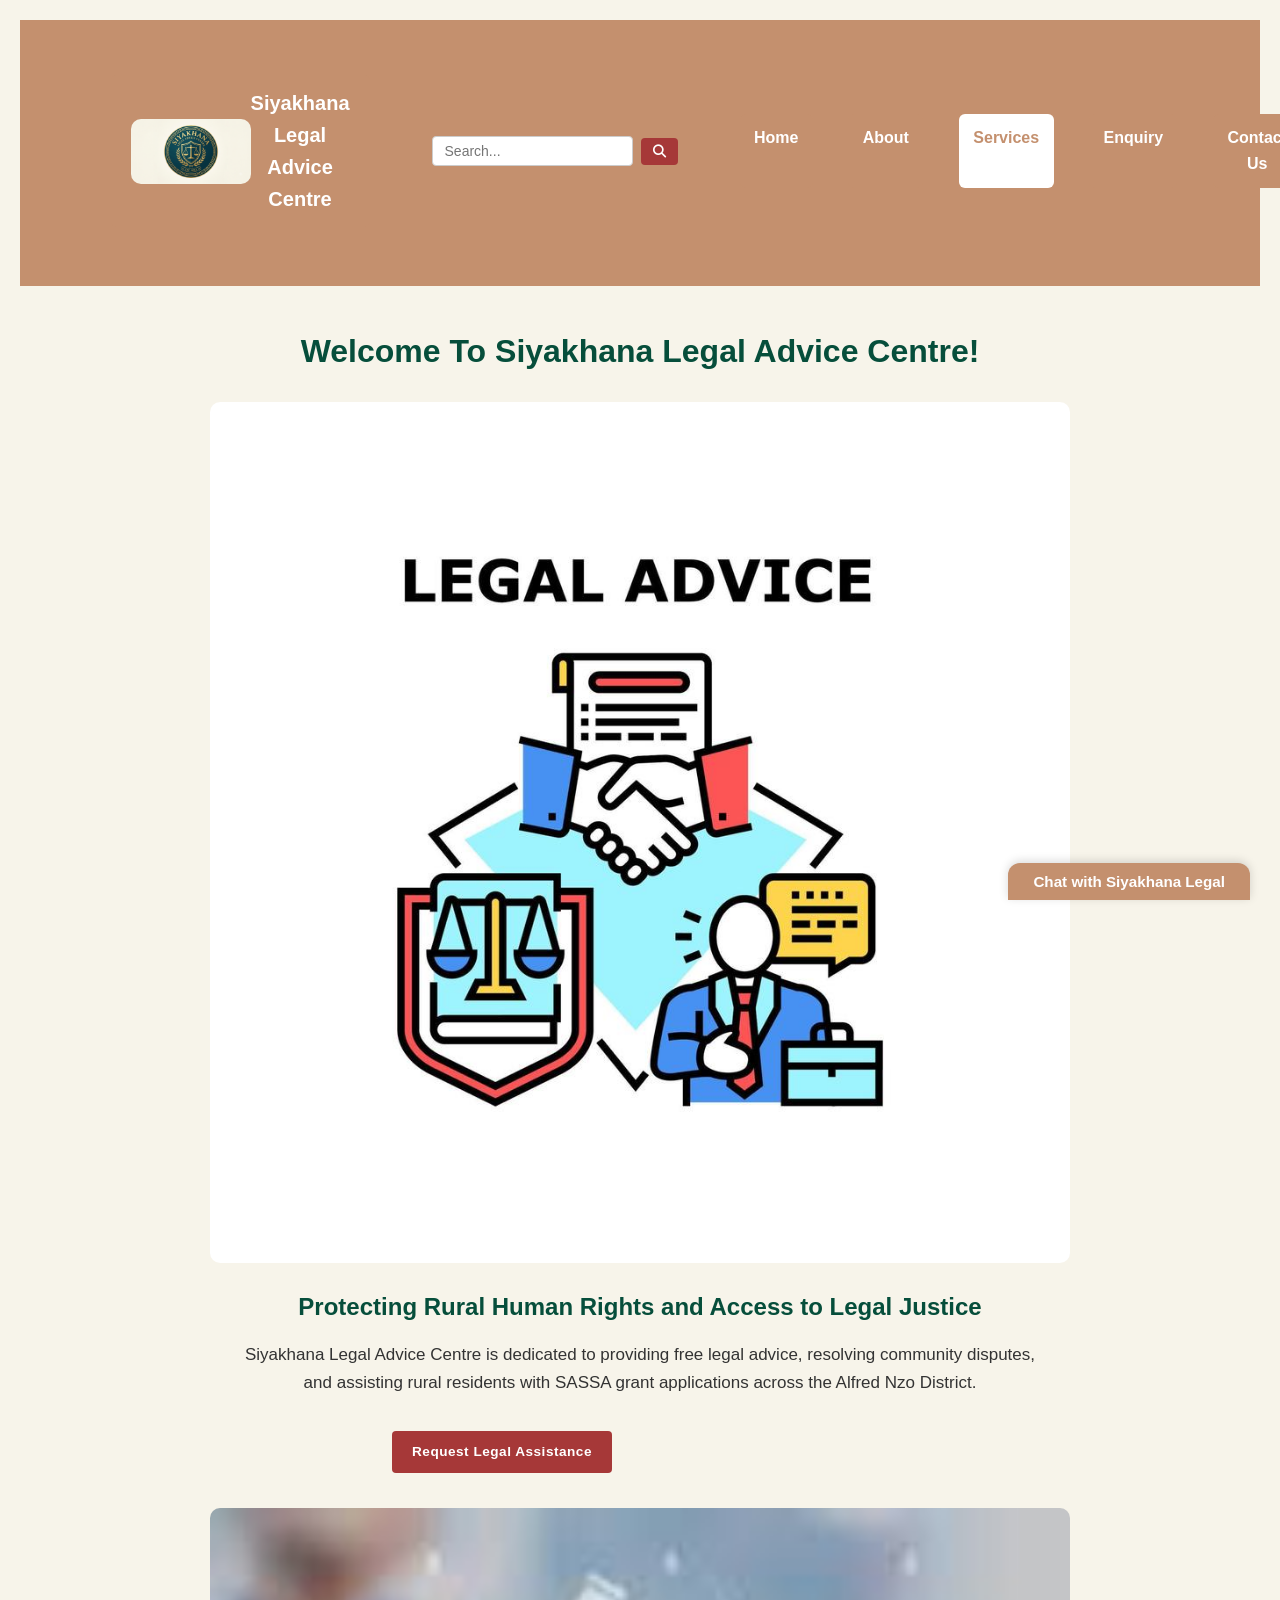
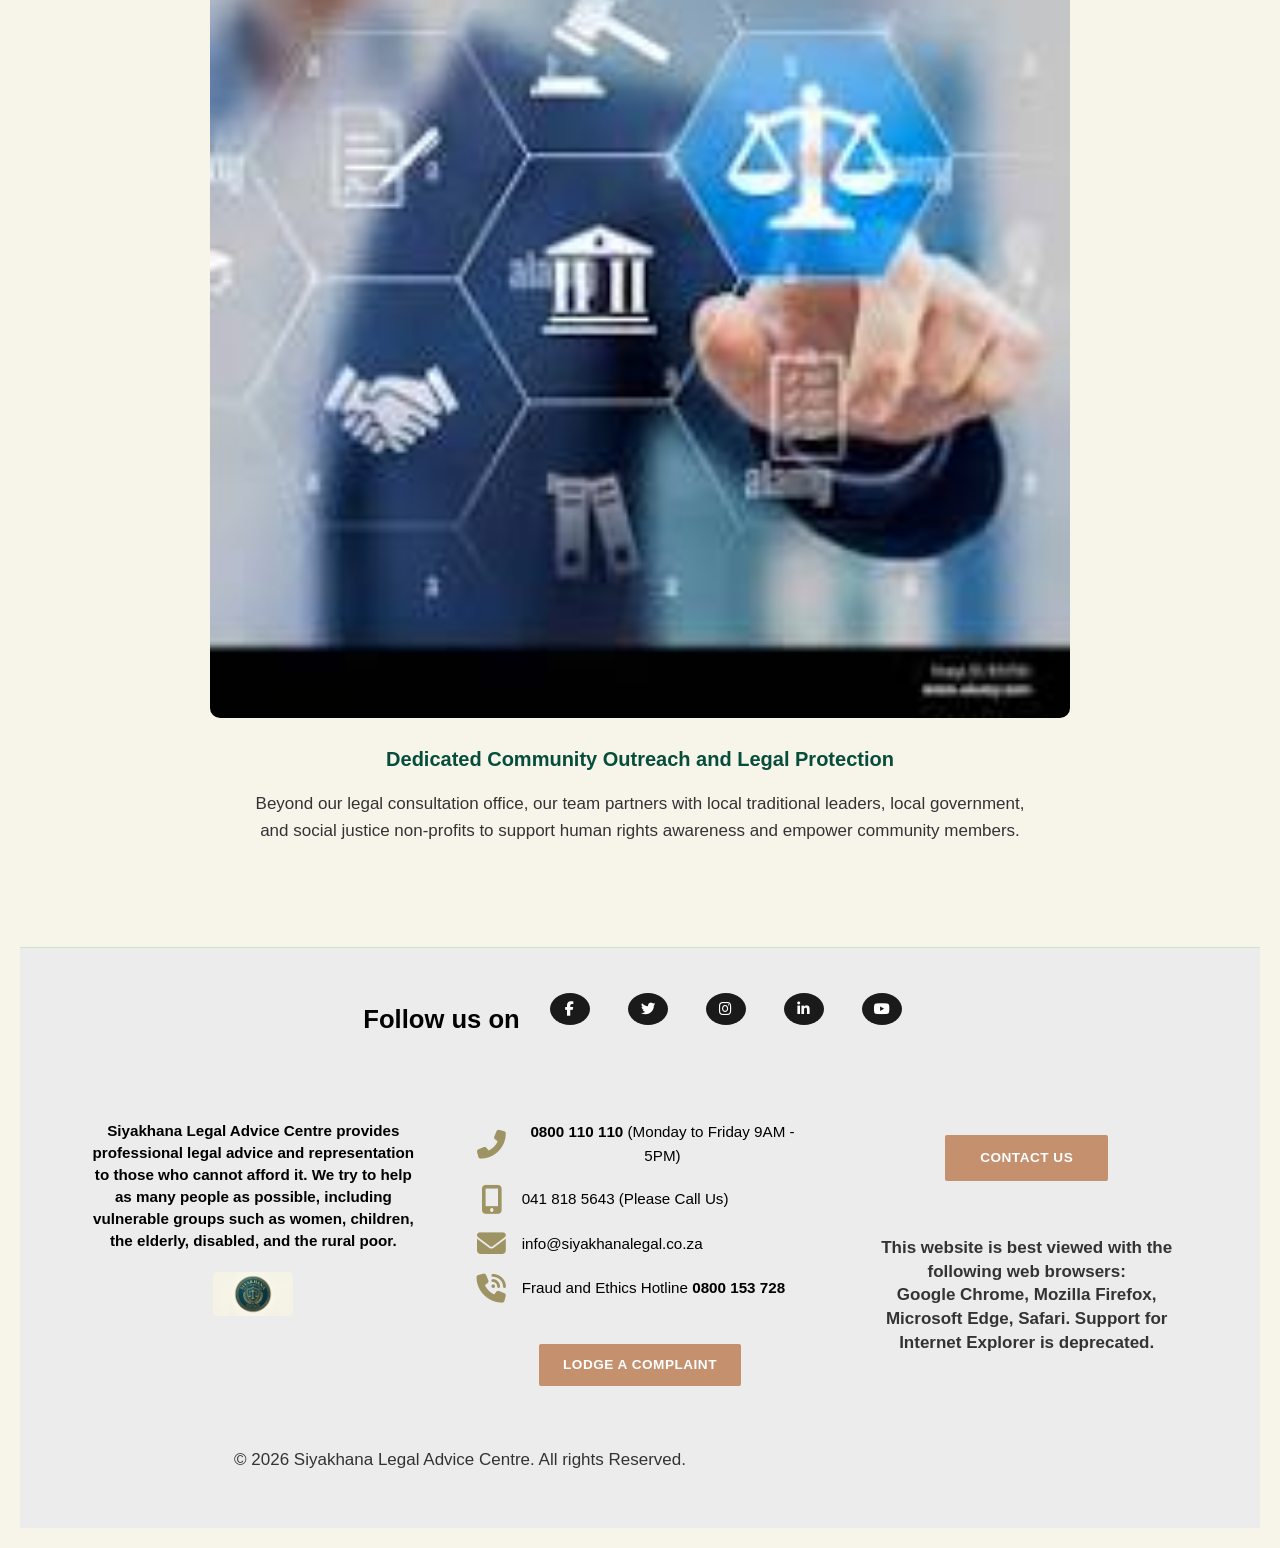
<file: index.html>
<!DOCTYPE html>
<html lang="en">
<head>
    <meta charset="UTF-8">
    <meta name="viewport" content="width=device-width, initial-scale=1.0">
    <title>HomePage</title>
 
    <link rel="stylesheet" href="./Css/style.css">
    <link rel="stylesheet" href="https://cdnjs.cloudflare.com/ajax/libs/font-awesome/6.4.0/css/all.min.css">
    <script src="./javascript/lightbox.js" defer></script>
    <script src="./javascript/main.js" defer></script>
    <script src="./javascript/search.js" defer></script>
    <script src="./javascript/validation.js" defer></script>
</head>
<body>
   <header class="site-header">
        <div class="container header-inner">
           <a href="index.html" class="header-brand">
                <img src="./Images/Organization logo.png" alt="Siyakhana Legal Advice Centre Logo" class="brand-logo-img">
                <span class="brand">Siyakhana Legal Advice Centre</span>
           </a>
           
           <!-- Search Bar Added Here -->
           <div class="header-search-container" style="display: flex; align-items: center; gap: 8px; margin: 0 15px;">
               <input type="text" id="site-search" placeholder="Search..." style="padding: 6px 12px; border: 1px solid #ccc; border-radius: 4px; font-size: 14px;">
               <button id="search-btn-trigger" style="padding: 6px 12px; background: #a63838; color: white; border: none; border-radius: 4px; cursor: pointer;"><i class="fas fa-search"></i></button>
           </div>

            <nav class="site-nav" aria-label="Main navigation">
                <a href="index.html">Home</a>
                <a href="./Pages/About.html">About</a>
                <a href="./Pages/services.html" aria-current="page">Services</a>
                <a href="./Pages/Enquiry.html">Enquiry</a>
                <a href="./Pages/contactus.html">Contact Us</a>
            </nav>
          </div>
    </header>

    <main class="container" style="padding: 40px 20px;">
        <h1 style="text-align: center;">Welcome To Siyakhana Legal Advice Centre!</h1>

        <div style="text-align: center; margin: 20px 0;">
            <img src="./Images/legal-advice-concept-color-illustration-vector.jpg" alt="Legal Advice Concept" style="max-width: 100%; height: auto;">
        </div>

        <h2>Protecting Rural Human Rights and Access to Legal Justice</h2>

        <p>
            Siyakhana Legal Advice Centre is dedicated to providing free legal advice,
            resolving community disputes, and assisting rural residents with SASSA
            grant applications across the Alfred Nzo District.
        </p>

        <p style="margin: 20px 0;">
            <a href="./Pages/Enquiry.html" class="btn-dark-red" style="padding: 10px 20px; background: #a63838; color: white; text-decoration: none; border-radius: 4px;">Request Legal Assistance</a>
        </p>

        <div style="text-align: center; margin: 20px 0;">
            <img src="./Images/Home page picture.jpg" alt="Community Outreach" style="max-width: 100%; height: auto;">
        </div>

        <h3>Dedicated Community Outreach and Legal Protection</h3>

        <p>
            Beyond our legal consultation office, our team partners with local
            traditional leaders, local government, and social justice non-profits
            to support human rights awareness and empower community members.
        </p>
    </main>

    <footer class="site-footer">
        <div class="footer-social-header">
            <span class="social-title">Follow us on</span>
            <div class="social-icons">
                <a href="https://www.facebook.com/your-profile-name" target="_blank" rel="noopener noreferrer" class="social-icon">
                    <i class="fab fa-facebook-f"></i>
                </a>
                <a href="https://twitter.com/your-profile-name" target="_blank" rel="noopener noreferrer" class="social-icon">
                    <i class="fab fa-twitter"></i>
                </a>
                <a href="https://www.instagram.com/your-profile-name" target="_blank" rel="noopener noreferrer" class="social-icon">
                    <i class="fab fa-instagram"></i>
                </a>
                <a href="https://www.linkedin.com/in/your-profile-name" target="_blank" rel="noopener noreferrer" class="social-icon">
                    <i class="fab fa-linkedin-in"></i>
                </a>
                <a href="https://www.youtube.com/your-channel-name" target="_blank" rel="noopener noreferrer" class="social-icon">
                    <i class="fab fa-youtube"></i>
                </a>
            </div>
        </div>
         
        <div class="footer-body" style="display: flex; flex-wrap: wrap; justify-content: space-around; padding: 20px;">
            <div class="footer-col col-about" style="flex: 1; min-width: 250px; margin: 10px;">
                <p class="about-text">
                    Siyakhana Legal Advice Centre provides professional legal advice and representation to those who cannot afford it. We try to help as many people as possible, including vulnerable groups such as women, children, the elderly, disabled, and the rural poor.
                </p>
                <div class="badge-wrapper">
                    <img src="./Images/Organization logo.png" alt="Siyakhana Legal Advice Centre Logo" class="footer-badge" style="max-width: 80px;">
                </div>
            </div>
              
            <div class="footer-col col-contact" style="flex: 1; min-width: 250px; margin: 10px;">
                <div class="contact-item">
                    <i class="fas fa-phone-alt contact-icon"></i>
                    <span><strong>0800 110 110</strong> (Monday to Friday 9AM - 5PM)</span>
                </div>
                
                <div class="contact-item">
                    <i class="fas fa-mobile-alt contact-icon"></i>
                    <span>041 818 5643 (Please Call Us)</span>
                </div>
                
                <div class="contact-item">
                    <i class="fas fa-envelope contact-icon"></i>
                    <span>info@siyakhanalegal.co.za</span>
                </div>
                
                <div class="contact-item">
                    <i class="fas fa-phone-volume contact-icon"></i>
                    <span>Fraud and Ethics Hotline <strong>0800 153 728</strong></span>
                </div>

                <div class="complaint-btn-container" style="margin-top: 10px;">
                    <a href="/complaints" class="btn-dark-red">LODGE A COMPLAINT</a>
                </div>
            </div>

            <div class="footer-col col-actions" style="flex: 1; min-width: 250px; margin: 10px;">
                <a href="/contact" class="btn-dark-red btn-contact">CONTACT US</a>
                
                <div class="browser-info" style="margin-top: 15px;">
                    <p>This website is best viewed with the following web browsers:</p>
                    <p class="browser-list">
                        Google Chrome, Mozilla Firefox, Microsoft Edge, Safari. Support for Internet Explorer is deprecated.
                    </p>
                </div>
            </div>
        </div>

        <div class="footer-bottom" style="text-align: center; padding: 15px 0;">
            <p>&copy; 2026 Siyakhana Legal Advice Centre. All rights Reserved.</p>
        </div>
    </footer>

    <div class="chat-widget">
        <button class="chat-button">
            Chat with Siyakhana Legal
        </button>
    </div>
</body>
</html>
</file>
<file: Css/style.css>
/* :root represents the highest-level html element.
   It stores reusable CSS variables for the whole Services page.
   Students must replace these example colours with their actual colours. */
:root {
    --primary: #c4906e; /* Store the website's main colour. */
    --primary-dark: #b7d1a5; /* Store a darker version for strong backgrounds. */
    --accent: #110f0b; /* Store the highlight and hover colour. */
    --background: #f4f7fa; /* Store the page background colour. */
    --surface: #ffffff; /* Store the card background colour. */
    --text: #242b3a; /* Store the normal text colour. */
    --border: #d8e2ec; /* Store the card border colour. */
}

/* Select every HTML element. */
* {
    box-sizing: border-box; /* Include padding and borders inside element widths. */
}

/* Style the complete visible webpage. */
body {
    margin: 0; /* Remove the browser's default outside spacing. */
    background-color: var(--background); /* Use the stored background colour. */
    color: var(--text); /* Use the stored normal text colour. */
    font-family: Arial, Helvetica, sans-serif; /* Set readable fallback fonts. */
    font-size: 16px; /* Set the default text size. */
    line-height: 1.6; /* Add readable space between lines. */
}

/* Create a reusable centred content area. */
.container {
    width: min(90%, 1200px); /* Use 90% width but never exceed 1200px. */
    margin-inline: auto; /* Centre the container horizontally. */
}

/* Remove normal underlines and animate link colour changes. */
a {
    text-decoration: none; /* Remove the browser's default underline. */
    transition: 0.25s ease; /* Smoothly animate interaction changes. */
}

/* Style the header across the top of the Services page. */
.site-header {
    background-color: var(--primary); /* Use the main website colour. */
    border-bottom: 4px solid var(--accent); /* Add an accent line. */
}

/* Arrange the brand and navigation in one row. */
.header-inner {
    display: flex; /* Place children next to each other. */
    align-items: center; /* Align children vertically. */
    justify-content: space-between; /* Push them to opposite sides. */
    min-height: 80px; /* Give the header a useful minimum height. */
    gap: 2rem; /* Add space between the brand and navigation. */
}

/* Style the clickable organisation name. */
.brand {
    color: #ffffff; /* Display the brand in white. */
    font-size: 1.25rem; /* Make it larger than normal text. */
    font-weight: bold; /* Emphasise the organisation name. */
}

/* Arrange the main navigation links. */
.site-nav {
    display: flex; /* Place links in one row. */
    gap: 0.35rem; /* Add a small gap between links. */
}

/* Style each link inside the main navigation. */
.site-nav a {
    padding: 0.7rem 0.9rem; /* Add clickable space inside each link. */
    border-radius: 6px; /* Round the link corners. */
    color: #ffffff; /* Display normal navigation text in white. */
    font-weight: bold; /* Make navigation labels easy to identify. */
}

/* Apply when a mouse pointer is over a navigation link. */
.site-nav a:hover {
    background-color: var(--accent); /* Change to the accent background. */
    color: var(--primary-dark); /* Use dark text for contrast. */
    transform: translateY(-2px); /* Move the link slightly upward. */
}

/* Apply when a keyboard user selects a navigation link. */
.site-nav a:focus-visible {
    outline: 3px solid #ffffff; /* Draw a visible keyboard focus outline. */
    outline-offset: 2px; /* Add space around the outline. */
}

/* Highlight the link for the page currently open. */
.site-nav a[aria-current="page"] {
    background-color: #ffffff; /* Use a white active-link background. */
    color: var(--primary); /* Use the main colour for active-link text. */
}

/* Style the short introduction at the top of the page. */
.page-header {
    padding: 4rem 0; /* Add vertical space inside the section. */
    background-color: var(--primary-dark); /* Use the dark website colour. */
    color: #ffffff; /* Make inherited text white. */
    text-align: center; /* Centre the introduction. */
}

/* Style the small line above the main heading. */
.eyebrow {
    margin-bottom: 0.5rem; /* Add space below the line. */
    color: var(--accent); /* Use the accent colour. */
    font-weight: bold; /* Emphasise the text. */
    text-transform: uppercase; /* Display the text in capital letters. */
}


.page-header h1 {
    margin: 0 0 1rem; 
    font-size: clamp(2rem, 5vw, 3.25rem); 
}


.page-introduction {
    max-width: 700px; 
    margin: 0 auto; 
}


.services-section {
    padding: 4rem 0;
}


.section-heading {
    margin: 0 0 2rem; 
    color: var(--primary); 
    text-align: center; 
}


.services-grid {
    display: grid;
    grid-template-columns: repeat(4, 1fr); 
    gap: 1.5rem;
}


.service-card {
    overflow: hidden; 
    background-color: var(--surface);
    border: 1px solid var(--border); 
    border-radius: 10px; 
    box-shadow: 0 5px 15px rgba(0, 0, 0, 0.12); 
    transition: transform 0.25s ease; 
}


.service-card:hover {
    transform: translateY(-5px); 
}


.service-image {
    display: block; 
    width: 100%; 
    height: 180px; 
    object-fit: cover; 
}


.service-content {
    padding: 1.25rem; 
}


.service-content h3 {
    margin: 0 0 0.5rem; 
    color: var(--primary); 
}


.service-content p {
    margin-bottom: 0; 
}


.site-footer {
    padding: 2rem 0; 
    background-color: var(--primary-dark); 
    color: #ffffff; 
    text-align: center; 
}


.site-footer p {
    margin: 0; 
}


@media (max-width: 900px) {
    
    .header-inner {
        flex-direction: column;
        padding: 1rem 0; 
    }

   
    .site-nav {
        justify-content: center; 
        flex-wrap: wrap; 
    }

    
    .services-grid {
        grid-template-columns: repeat(2, 1fr); 
    }
}


@media (max-width: 600px) {
    
    .site-nav {
        width: 100%; 
        flex-direction: column; 
    }

    
    .site-nav a {
        width: 100%; 
        text-align: center; 
    }

   
    .services-grid {
        grid-template-columns: 1fr; 
    }
}


* {
  box-sizing: border-box;
  margin: 0;
  padding: 0;
}

body {
  font-family: Arial, Helvetica, sans-serif;
  background-color: #c4906e;
}


.header-navigation {
  background-color: #c4906e;
  border-bottom: 1px solid #c4906e;
  padding: 15px 40px;
  width: 100%;
}

.nav-container {
  max-width: 1400px;
  margin: 0 auto;
  display: flex;
  justify-content: space-between;
  align-items: center;
}

.header-brand {
  display: flex;
  align-items: center;
  text-decoration: none;
}

.brand-logo-img {
  height: 65px; 
  width: auto;
  display: block;
}


.nav-menu-wrapper {
  display: flex;
  flex-direction: column;
  align-items: flex-end;
  gap: 12px;
}


.top-utility-nav {
  display: flex;
  align-items: center;
  gap: 12px;
}

.top-utility-nav a {
  color: #1a4f78; 
  text-decoration: none;
  font-size: 0.9rem;
  font-weight: 500;
  transition: color 0.2s ease;
}

.top-utility-nav a:hover {
  color: #0c2d48;
  text-decoration: underline;
}

.top-utility-nav .divider {
  color: #b0b0b0;
  font-size: 0.85rem;
}


.main-dropdown-nav {
  display: flex;
  align-items: center;
  gap: 24px;
}

.main-dropdown-nav .nav-link {
  color: #000000;
  text-decoration: none;
  font-size: 1rem;
  font-weight: bold;
  display: flex;
  align-items: center;
  gap: 6px;
  transition: color 0.2s ease;
}

.main-dropdown-nav .nav-link:hover {
  color: #1a4f78;
}


.arrow-icon {
  font-size: 0.75rem;
  color: #1a4f78;
}



* {
  box-sizing: border-box;
  margin: 0;
  padding: 0;
}

body {
  font-family: Arial, Helvetica, sans-serif;
  background-color: #f4f6f8;
  color: #333;
}



* {
  box-sizing: border-box;
  margin: 0;
  padding: 0;
  font-family: -apple-system, BlinkMacSystemFont, "Segoe UI", Roboto, Helvetica, Arial, sans-serif;
}

body {
  background-color: #f4f6f4;
  color: #2c3e50;
  line-height: 1.6;
}


.site-header {
  background-color: #c4906e;
  color: #ffffff;
  padding: 2.5rem 1rem;
  text-align: center;
  border-bottom: 4px solid #c4906e;
}

.brand-title {
  font-size: 2.2rem;
  font-weight: 800;
  letter-spacing: 2px;
}

.brand-tagline {
  font-size: 1rem;
  color: #c8e6c9;
  margin-top: 0.25rem;
}


.main-content {
  max-width: 1100px;
  margin: 2rem auto;
  padding: 0 1rem;
}

.container-grid {
  display: grid;
  grid-template-columns: 1fr;
  gap: 2rem;
}

@media (min-width: 768px) {
  .container-grid {
    grid-template-columns: 1fr 1fr;
  }
}


.tel-heading {
  font-size: 1.6rem;
  color: #c4906e;
  margin-bottom: 1rem;
  font-weight: 700;
}

h3 {
  font-size: 1.25rem;
  color: #c4906e;
  margin-bottom: 0.5rem;
}

h4 {
  font-size: 0.95rem;
  color: #555555;
  text-transform: uppercase;
  letter-spacing: 0.5px;
  margin-bottom: 0.25rem;
}

.phone-link {
  display: inline-block;
  color: #c4906e;
  text-decoration: none;
  font-weight: 600;
  margin-top: 0.25rem;
}

.phone-link:hover {
  text-decoration: underline;
  color: #c4906e;
}


.col-left {
  display: flex;
  flex-direction: column;
  gap: 1.5rem;
}

.info-cards-row {
  display: grid;
  grid-template-columns: 1fr;
  gap: 1rem;
}

@media (min-width: 480px) {
  .info-cards-row {
    grid-template-columns: 1fr 1fr;
  }
}

.info-card {
  background: #ffffff;
  padding: 1.25rem;
  border-radius: 8px;
  border-left: 4px solid #c4906e;
  box-shadow: 0 4px 6px rgba(0, 0, 0, 0.05);
}

.info-card hr {
  border: 0;
  height: 1px;
  background: #e0e0e0;
  margin: 1rem 0;
}

.hours-table {
  width: 100%;
  border-collapse: collapse;
  font-size: 0.9rem;
}

.hours-table td {
  padding: 0.35rem 0;
}


.address-section {
  background: #ffffff;
  padding: 1.25rem;
  border-radius: 8px;
  border-left: 4px solid #c4906e;
  box-shadow: 0 4px 6px rgba(0, 0, 0, 0.05);
}

.address-text {
  margin-bottom: 1rem;
  color: #4a5568;
  font-weight: 500;
}

.map-box iframe {
  border-radius: 6px;
  display: block;
}


.form-card {
  background: #ffffff;
  padding: 2rem;
  border-radius: 8px;
  border-top: 4px solid #c4906e;
  box-shadow: 0 4px 6px rgba(0, 0, 0, 0.05);
}

.form-subtitle {
  font-size: 0.9rem;
  color: #666666;
  margin-bottom: 1.5rem;
}

.form-group {
  margin-bottom: 1.25rem;
}

.form-group input,
.form-group select,
.form-group textarea {
  width: 100%;
  padding: 0.75rem 1rem;
  border: 1px solid #cccccc;
  border-radius: 6px;
  font-size: 0.95rem;
  color: #333333;
  background-color: #fafafa;
  transition: all 0.2s ease;
}

.form-group input:focus,
.form-group select:focus,
.form-group textarea:focus {
  outline: none;
  border-color: #c4906e;
  background-color: #ffffff;
  box-shadow: 0 0 0 3px rgba(46, 125, 50, 0.15);
}

.form-group textarea {
  resize: vertical;
}


.btn-submit-form {
  width: 100%;
  padding: 0.85rem;
  background-color: #c4906e;
  color: #ffffff;
  border: none;
  border-radius: 6px;
  font-size: 1rem;
  font-weight: 700;
  cursor: pointer;
  transition: background-color 0.2s ease, transform 0.1s ease;
}

.btn-submit-form:hover {
  background-color: #c4906e;
}

.btn-submit-form:active {
  transform: scale(0.99);
}



.form-submit-container {
    text-align: center;
    margin-top: 25px;
    margin-bottom: 20px;
}

.submit-btn {
    background-color: #075025; 
    color: #ffffff;
    font-size: 16px;
    font-weight: bold;
    padding: 12px 30px;
    border: 2px solid #0c381b; 
    border-radius: 4px;
    cursor: pointer;
    transition: background-color 0.3s ease, border-color 0.3s ease;
}

.submit-btn:hover {
    background-color: #0e3a0d; 
    border-color: #021a19;     
}


.social-icons {
    display: flex;
    justify-content: center;
    gap: 12px;
    margin-bottom: 20px;
}

.social-icon {
    display: inline-flex;
    align-items: center;
    justify-content: center;
    width: 32px;
    height: 32px;
    background-color: #1a1a1a; 
    color: #ffffff;            
    border-radius: 50%;        
    text-decoration: none;
    font-size: 14px;
    transition: background-color 0.3s ease;
}

.social-icon:hover {
    background-color: #063827; 
}


.site-footer {
  text-align: center;
  padding: 1.5rem 1rem;
  background-color: #e8f5e9;
  color: #c4906e;
  font-size: 0.85rem;
  margin-top: 3rem;
  border-top: 1px solid #c8e6c9;
}





.site-footer {
  background-color: #ececec; 
  color: #000000;            
  padding: 30px 40px 40px;
  position: relative;
}


.footer-social-header {
  display: flex;
  justify-content: center;
  align-items: center;
  gap: 15px;
  margin-bottom: 30px;
}

.social-title {
  font-size: 1.6rem;
  font-weight: bold;
  color: #030101;
}

.social-icons {
  display: flex;
  gap: 8px;
}

.social-icon {
  width: 32px;
  height: 32px;
  border-radius: 50%;
  display: flex;
  align-items: center;
  justify-content: center;
  color: #ffffff;
  text-decoration: none;
  font-size: 0.9rem;
  transition: transform 0.2s ease;
}

.social-icon:hover {
  transform: scale(1.1);
}


.footer-body {
  max-width: 1300px;
  margin: 0 auto;
  display: grid;
  grid-template-columns: 1.1fr 1.2fr 1fr;
  gap: 40px;
  align-items: start;
}

.footer-col {
  display: flex;
  flex-direction: column;
}


.about-text {
  font-size: 0.95rem;
  line-height: 1.45;
  font-weight: bold;
  color: #000000;
  margin-bottom: 20px;
}

.footer-badge {
  width: 180px;
  height: auto;
  border-radius: 4px;
}


.col-contact {
  gap: 16px;
}

.contact-item {
  display: flex;
  align-items: center;
  gap: 15px;
  color: #000000;
  font-size: 0.95rem;
}

.contact-icon {
  font-size: 1.8rem;
  color: #9e9362; 
  min-width: 30px;
  text-align: center;
}

.complaint-btn-container {
  margin-top: 15px;
  text-align: center;
}


.col-actions {
  align-items: center;
  text-align: center;
  gap: 25px;
}


.btn-dark-red {
  display: inline-block;
  background-color: #c4906e;
  color: #ffffff;
  text-decoration: none;
  font-weight: bold;
  font-size: 0.85rem;
  padding: 10px 24px;
  border-radius: 2px;
  border: none;
  cursor: pointer;
  letter-spacing: 0.5px;
  transition: background-color 0.2s ease;
}

.btn-dark-red:hover {
  background-color: #5c1010;
}

.btn-contact {
  padding: 12px 35px;
}


.browser-info {
  color: #000000;
  font-size: 0.9rem;
  line-height: 1.4;
  max-width: 320px;
}

.browser-info p {
  font-weight: bold;
}

.browser-list {
  margin-top: 8px;
}


.chat-widget {
  position: fixed;
  bottom: 0;
  right: 30px;
  z-index: 9999;
}

.chat-button {
  background-color: #c4906e;
  color: #ffffff;
  border: none;
  padding: 10px 25px;
  font-weight: bold;
  font-size: 0.95rem;
  border-top-left-radius: 12px;
  border-top-right-radius: 12px;
  cursor: pointer;
  box-shadow: 0 -2px 10px rgba(0, 0, 0, 0.15);
}

.chat-button:hover {
  background-color: #c4906e;
}


@media (max-width: 900px) {
  .footer-body {
    grid-template-columns: 1fr;
    gap: 30px;
    text-align: center;
  }

  .contact-item {
    justify-content: center;
  }

  .col-actions {
    margin-top: 10px;
  }
}

body {
background-color: #f7f4ea;
color: #064e3b;
font-family: Arial, sans-serif;
text-align: center;
margin: 0;
padding: 20px;
}

h1 {
color: #064e3b;
margin-bottom: 25px;
}

h2 {
color: #064e3b;
margin-top: 25px;
}

h3 {
color: #064e3b;
margin-top: 25px;
}

p {
color: #333;
max-width: 800px;
margin: 15px auto;
font-size: 17px;
}

img {
width: 80%;
max-width: 700px;
display: block;
margin: 20px auto;
border-radius: 10px;
}

a {
display: inline-block;
background-color: #c4906e;
color: white;
padding: 12px 20px;
text-decoration: none;
border-radius: 5px;
margin: 15px;
}

a:hover {
background-color: #064e3b;
}
</file>
